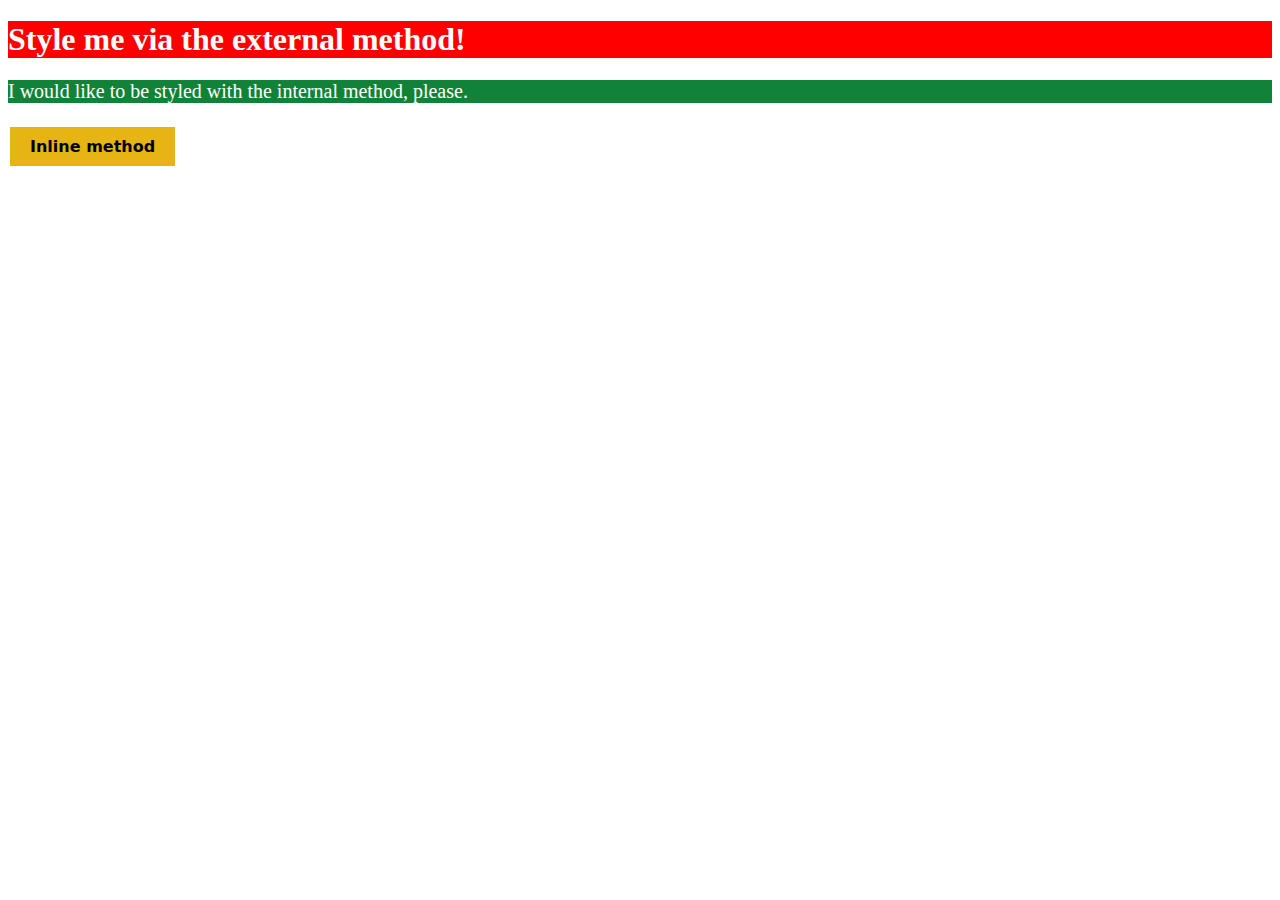
<file: activity-1/index.html>
<!DOCTYPE html>
<html lang="en">
<head>
    <meta charset="UTF-8">
    <meta http-equiv="X-UA-Compatible" content="IE=edge">
    <meta name="viewport" content="width=device-width, initial-scale=1.0">
    <link rel="stylesheet" href="styles.css">
    <style> 
    .internal{
        background-color: #118339  ;
        color: white;
        font-size: 20px;
    }

    button {
      background-color: #e6b514;
      color: rgb(0, 0, 0);
      border: none;
      padding: 10px 20px;
      text-align: center;
      text-decoration: none;
      display: inline-block;
      font-size: 16px;
      margin: 4px 2px;
      cursor: pointer;
      font-family: system-ui, -apple-system, BlinkMacSystemFont, 'Segoe UI', Roboto, Oxygen, Ubuntu, Cantarell, 'Open Sans', 'Helvetica Neue', sans-serif;
      font-weight: bolder;
    }
    </style>
    <title>Activity 1</title>
</head>
<body>
    <h1 id="h1">Style me via the external method!</h1>
     <p class="internal">I would like to be styled with the internal method, please.
     </p>
     <button value="Inline-method">Inline method</button>
</body>
</html>
</file>
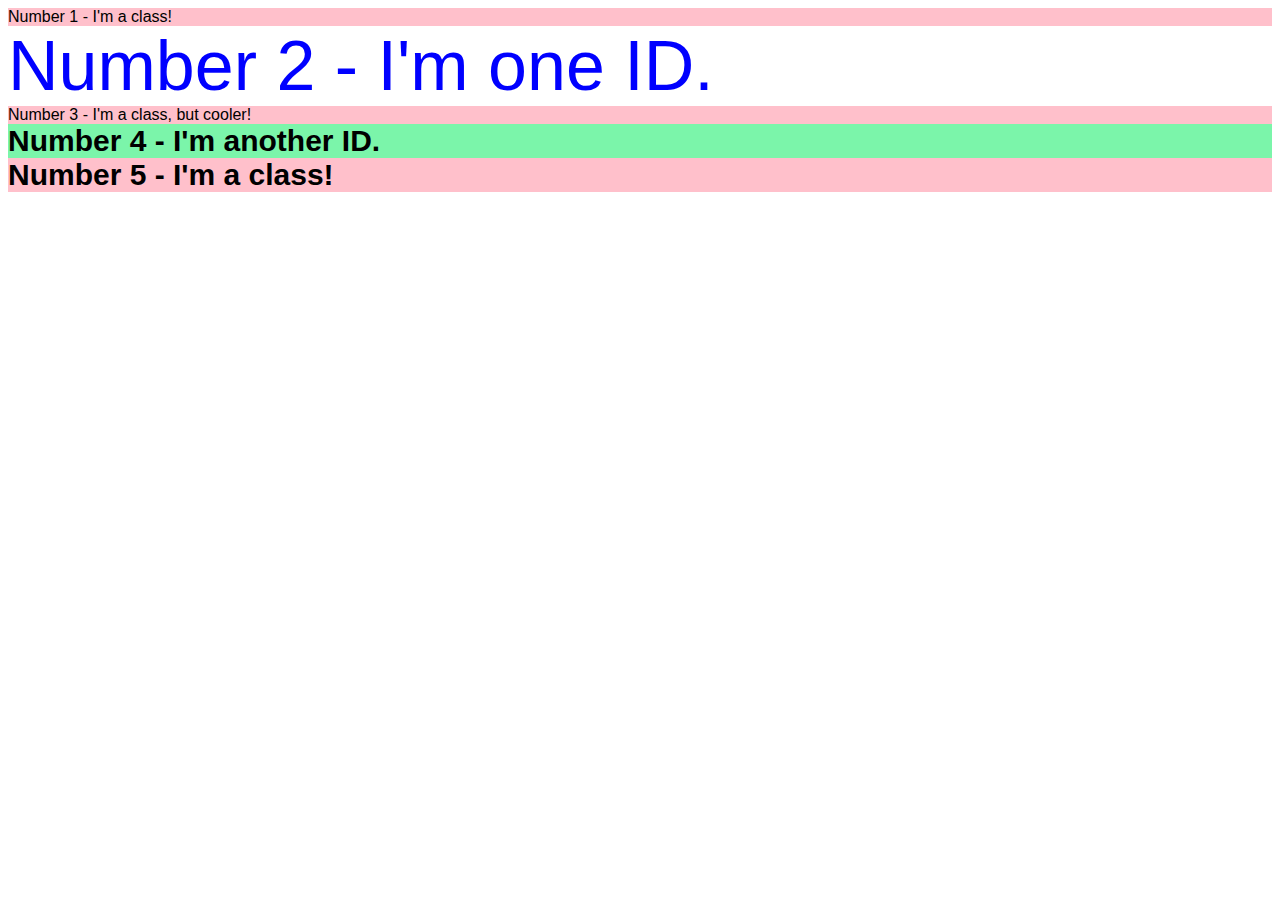
<file: activity-2/index.html>
<!DOCTYPE html>
<html lang="en">
<head>
    <meta charset="UTF-8">
    <meta http-equiv="X-UA-Compatible" content="IE=edge">
    <meta name="viewport" content="width=device-width, initial-scale=1.0">
    <link rel="stylesheet" href="style.css">
    <title>activity-2</title>
</head>
<body>
    <div class="number1">Number 1 - I'm a class!</div>
    <div id="number2">Number 2 - I'm one ID.</div>
    <div class="number1">Number 3 - I'm a class, but cooler!
    <div id="number4">Number 4 - I'm another ID.
    <div class="number1">Number 5 - I'm a class!</div>
    </div>
</div>
</body>
</html>
</file>
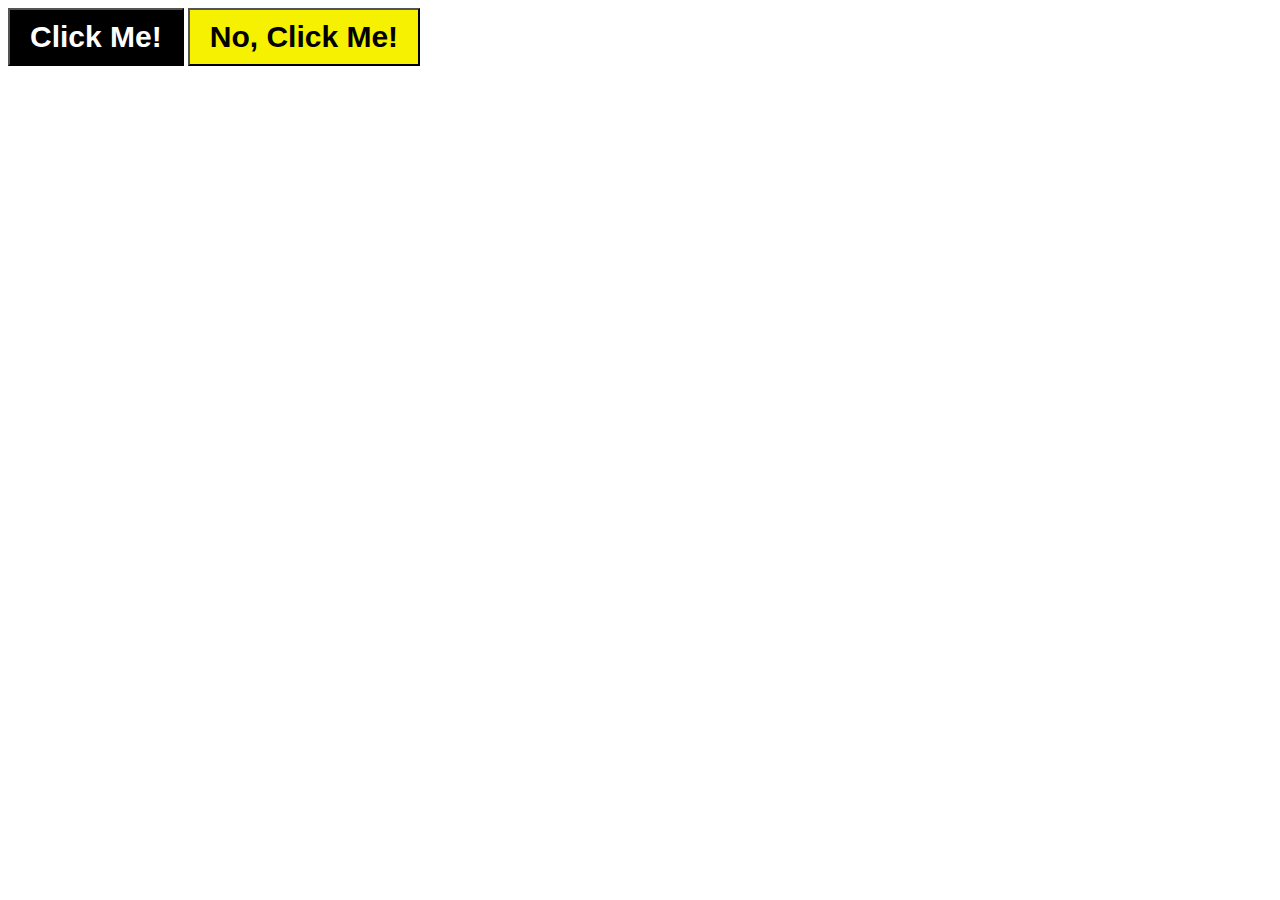
<file: activity-3/index.html>
<!DOCTYPE html>
<html lang="en">
<head>
    <meta charset="UTF-8">
    <meta http-equiv="X-UA-Compatible" content="IE=edge">
    <meta name="viewport" content="width=device-width, initial-scale=1.0">
    <link rel="stylesheet" href="style.css">
    <title>Activity 3</title>
</head>
<body>
    <button class="clickme">Click Me!</button>
        <button id="noclickme">No, Click Me!</button>
    
</body>
</html>
</file>
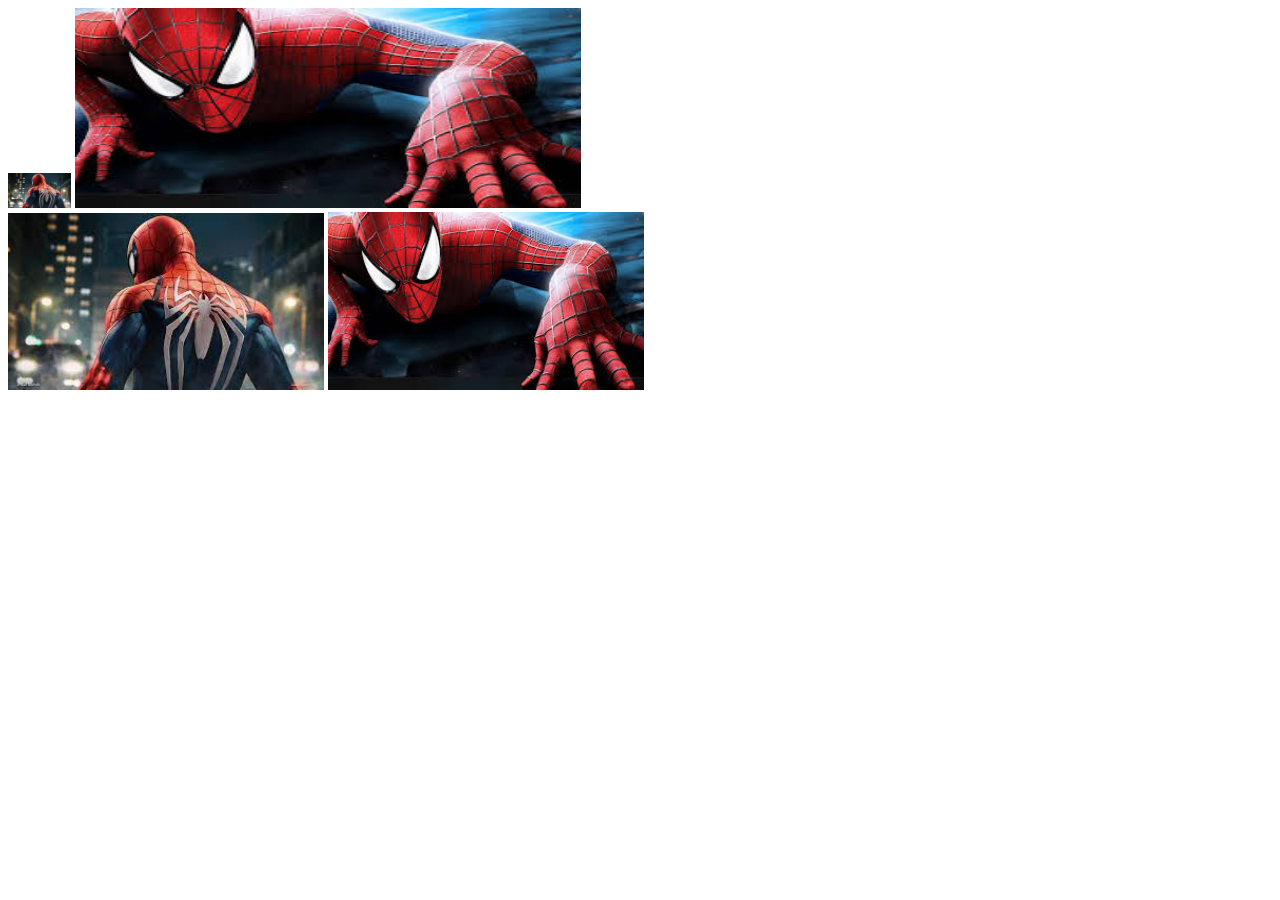
<file: activity-4/index.html>
<!DOCTYPE html>
<html lang="en">
<head>
    <meta charset="UTF-8">
    <meta http-equiv="X-UA-Compatible" content="IE=edge">
    <meta name="viewport" content="width=device-width, initial-scale=1.0">
    <link rel="stylesheet" href="style.css">
    <title>Activity 4</title>
</head>
<body>
    <img src="images/download.jpg" class="spiderman1"/>
    <img src="images/images.jpg" class="spiderman2" /> <br>
    <img src="images/download (1).jpg" class="spiderman3" />
    <img src="images/images (1).jpg" class="spiderman4" />

</body>
</html>
</file>
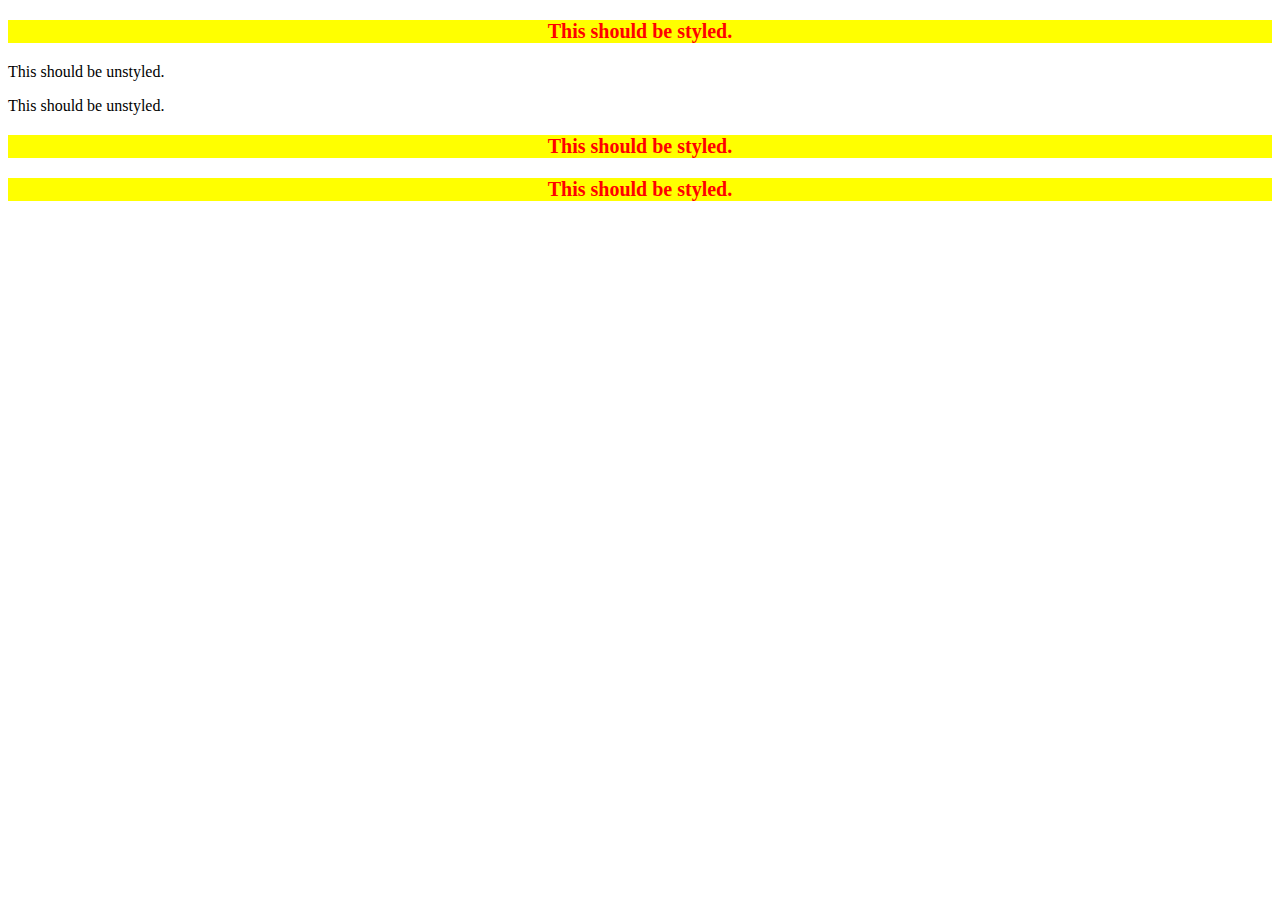
<file: activity-5/index.html>
<!DOCTYPE html>
<html lang="en">
<head>
    <meta charset="UTF-8">
    <meta http-equiv="X-UA-Compatible" content="IE=edge">
    <meta name="viewport" content="width=device-width, initial-scale=1.0">
    <link rel="stylesheet" href="style.css">
    <title>activity-5</title>
</head>
<body>
    <div class="parent">
        <p class="parents">This should be styled.</p>
        <p class="child1">This should be unstyled.</p>
        <p class="child2">This should be unstyled.</p>
   </div>
   <div class="parents">
        <p>This should be styled.</p>
    </div>
        <div class="parents">
        <p>This should be styled.</p>
   </div>
   
</body>
</html>
</file>
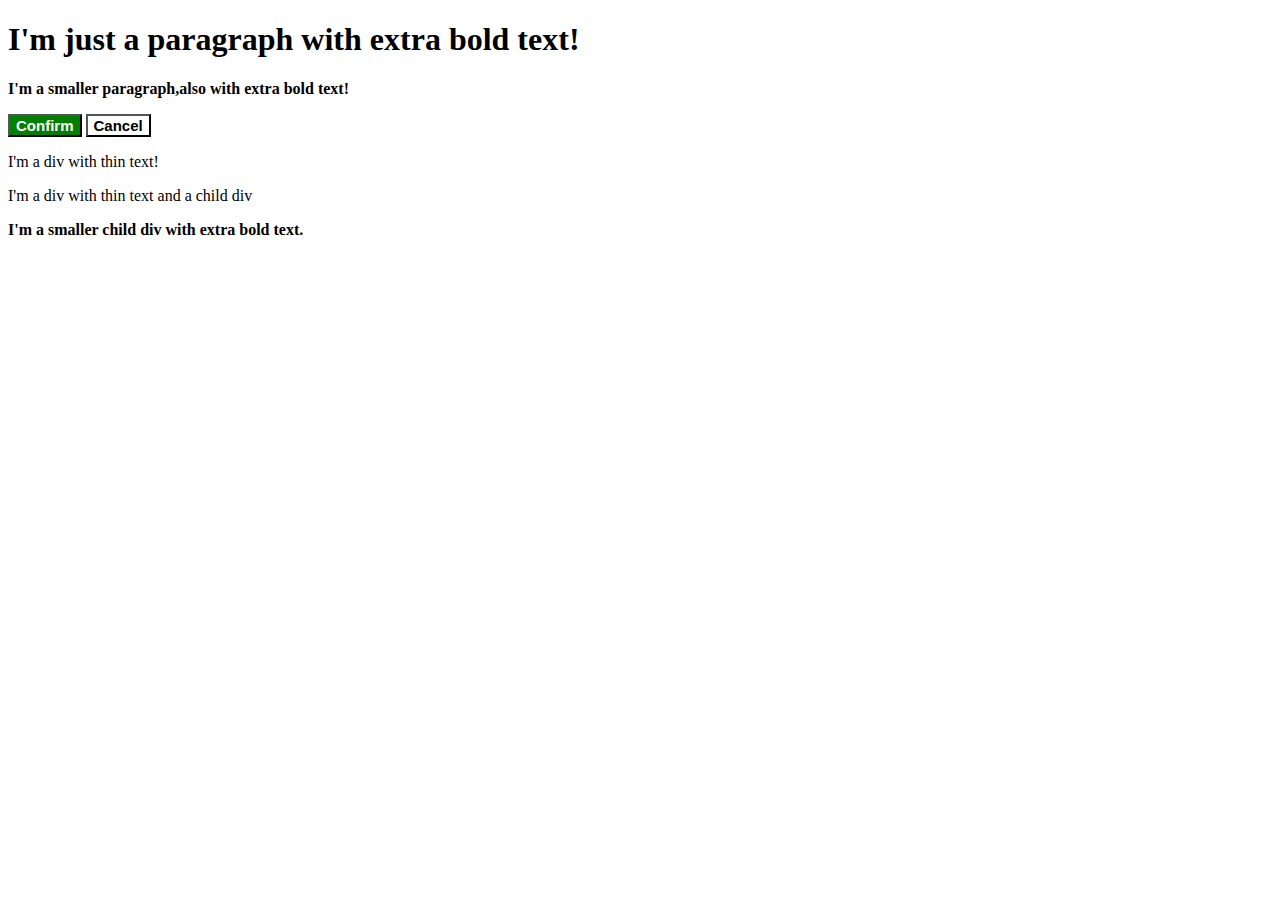
<file: activity-6/index.html>
<!DOCTYPE html>
<html lang="en">
<head>
    <meta charset="UTF-8">
    <meta http-equiv="X-UA-Compatible" content="IE=edge">
    <meta name="viewport" content="width=device-width, initial-scale=1.0">
    <link rel="stylesheet" href="style.css">
    <title>Activity-6</title>
</head>
<body>
    <h1 class="p">I'm just a paragraph with extra bold text!</h1>
    <div>
        <p class="small">I'm a smaller paragraph,also with extra bold text!</p>
</div>
    <div>
        <button class="button1">Confirm</button> <button class="button2">Cancel</button>
</div>
    <div>
        <p class="thin">I'm a div with thin text!</p>
        <P id="thin2">I'm a div with thin text and a child div</P>
        <div class="child">I'm a smaller child div with extra bold text.</div>
</div>
</body>
</html>
</file>
<file: activity-1/styles.css>
h1 {
    color: white;
    background-color: red;
    
}
</file>
<file: activity-2/style.css>
* {
    font-family: Arial, Helvetica, sans-serif;
}

.number1 {
    background-color: pink;
}

#number2 {
    font-size: 70px;
    color: blue;
}

#number4 {
    background-color: rgb(123, 245, 170);
    font-size: 30px;
    font-weight: bolder;


}
</file>
<file: activity-3/style.css>
.clickme {
    font-size: 30px;
    color: white;
    background-color: black;
    cursor: pointer;
    display: inline-block;
    padding: 10px 20px;
    text-decoration: none;
    text-align: center;
    font-weight: bolder;
    font-family: Arial, Helvetica, sans-serif;
    margin: auto;

}

#noclickme {
    font-size: 30px;
    color: black;
    background-color: rgb(245, 241, 0);
    cursor: pointer;
    display: inline-block;
    padding: 10px 20px;
    text-decoration: none;
    text-align: center;
    font-weight: bolder;
    font-family: Arial, Helvetica, sans-serif;
    margin: auto;
}
</file>
<file: activity-4/style.css>
img.spiderman1 {
    width: 5%;
    height: auto;
}
img.spiderman2 {
    width: 40%;
    height: 200px;
}
img.spiderman3 {
    width: 25%;
    height: auto;
}
img.spiderman4 {
    width: 25%;
    height: auto;
}
</file>
<file: activity-5/style.css>
.parents {
    text-align: center;
    background-color: yellow;
    color: red;
    font-size: 20px;
    font-weight: bolder;
}
</file>
<file: activity-6/style.css>
.h1 {
    font-weight: bolder;
}

.small {
    font-weight: bolder;
}

.button1 {
    color: white;
    background-color: green;
    font-size: 15px;
    font-weight: bolder;
    font-family: Arial, Helvetica, sans-serif;
    cursor: pointer;
}

.button2 {
    color: black;
    background-color: white;
    font-size: 15px;
    font-weight: bolder;

}

.thin ,
.thn2 {
    font-weight: 100;
}

.child {
    font-weight: bold;
}
</file>
